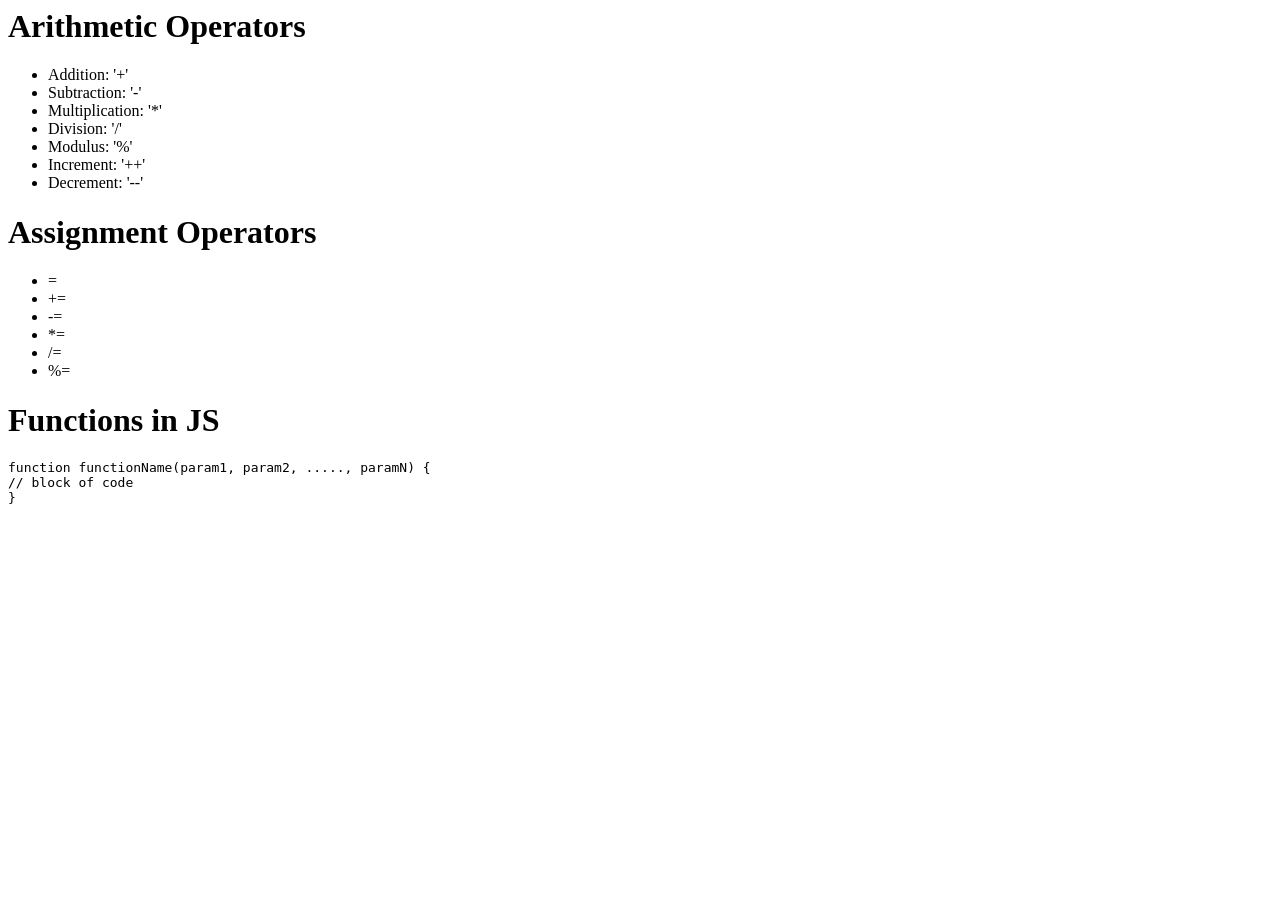
<file: JavaScriptFull/index.html>
<html lang="en">
<head>
    <meta charset="UTF-8">
    <meta http-equiv="X-UA-Compatible" content="IE=edge">
    <meta name="viewport" content="width=device-width, initial-scale=1.0">
    <title>Java Script Full</title>
</head>
<body>
    <h1>Arithmetic Operators</h1>
    <ul>
	    <li class='list-item'>Addition: '+'</li>
    	<li class='list-item'>Subtraction: '-'</li>
	    <li class='list-item'>Multiplication: '*'</li>
    	<li class='list-item'>Division: '/'</li>
	    <li class='list-item'>Modulus: '%'</li>
	    <li class='list-item'>Increment: '++'</li>
	    <li class='list-item'>Decrement: '--'</li>
    </ul>



    <h1>Assignment Operators</h1>
    <ul>
	    <li class='list-item'>=</li>
	    <li class='list-item'>+=</li>
	    <li class='list-item'>-=</li>
	    <li class='list-item'>*=</li>
	    <li class='list-item'>/=</li>
	    <li class='list-item'>%=</li>
    </ul>

    <h1>Functions in JS</h1>
    <code class='mcode'>
	    function functionName(param1, param2, ....., paramN) {<br>
		// block of code <br>
	    }
    </code>

    <script src="static/js/oops.js"></script>
</body>
</html>
</file>
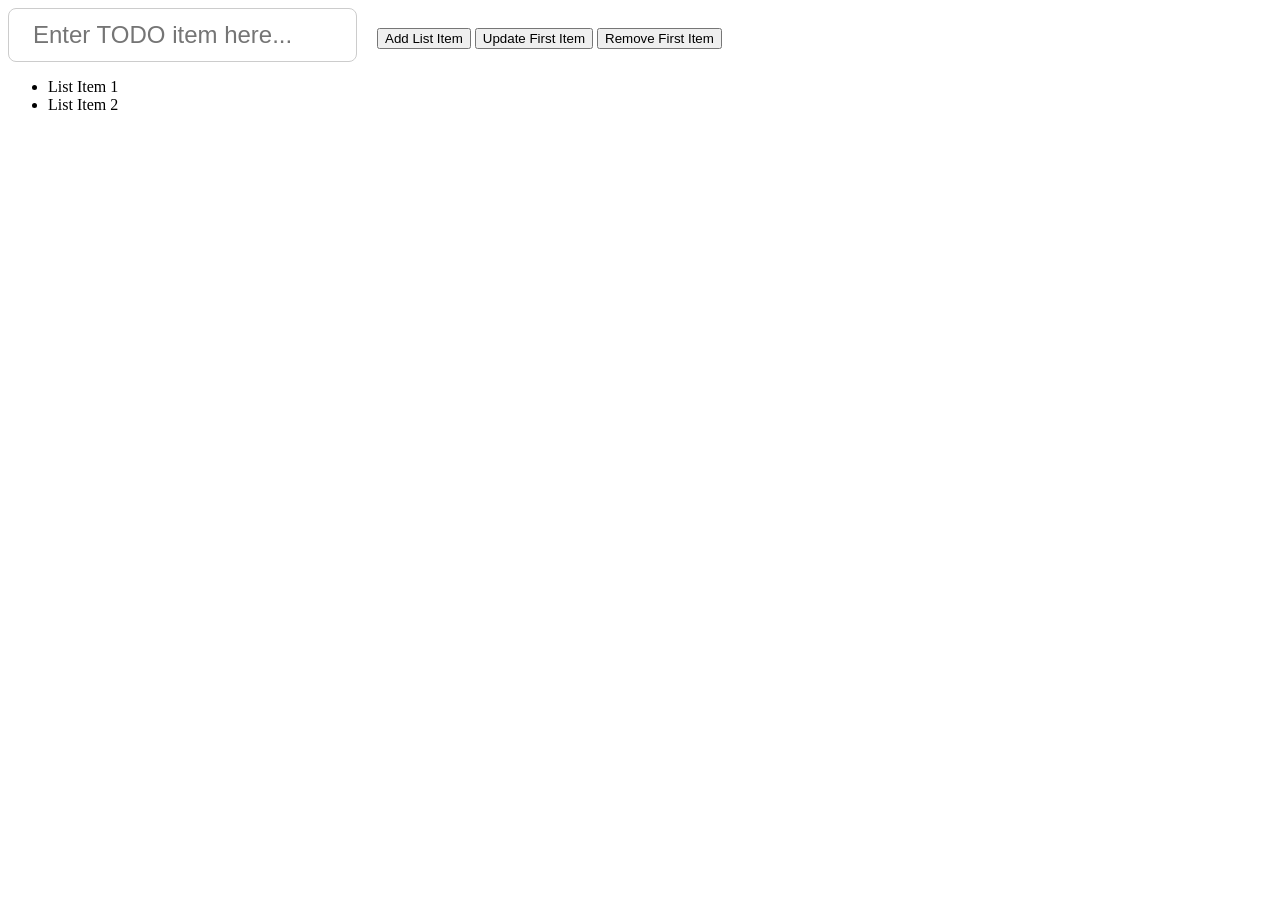
<file: To-Do-List/index.html>
<!DOCTYPE html>
<html lang="en">
<head>
    <meta charset="UTF-8">
    <meta http-equiv="X-UA-Compatible" content="IE=edge">
    <meta name="viewport" content="width=device-width, initial-scale=1.0">
    <link rel="stylesheet" href="static/css/style.css">
    <title>To-Do List</title>
</head>
<body>
    <header>
        <section>
            <input id="todo-input" type="text" placeholder="Enter TODO item here...">
            <button id="add-item">Add List Item</button>
            <button id="update-item">Update First Item</button>
            <button id="remove-item">Remove First Item</button>
            <ul id="todo-list">
                <li>List Item 1</li>
                <li>List Item 2</li>
            </ul>
        </section>
    </header>
    <script src="static/js/script.js"></script>
</body>
</html>
</file>
<file: To-Do-List/static/css/style.css>
#todo-input {
  font-size: 24px;
  padding: 12px 24px;
  margin-right: 16px;
  border-radius: 8px;
  border: 1px solid #ccc;
  outline: none;
}
</file>
